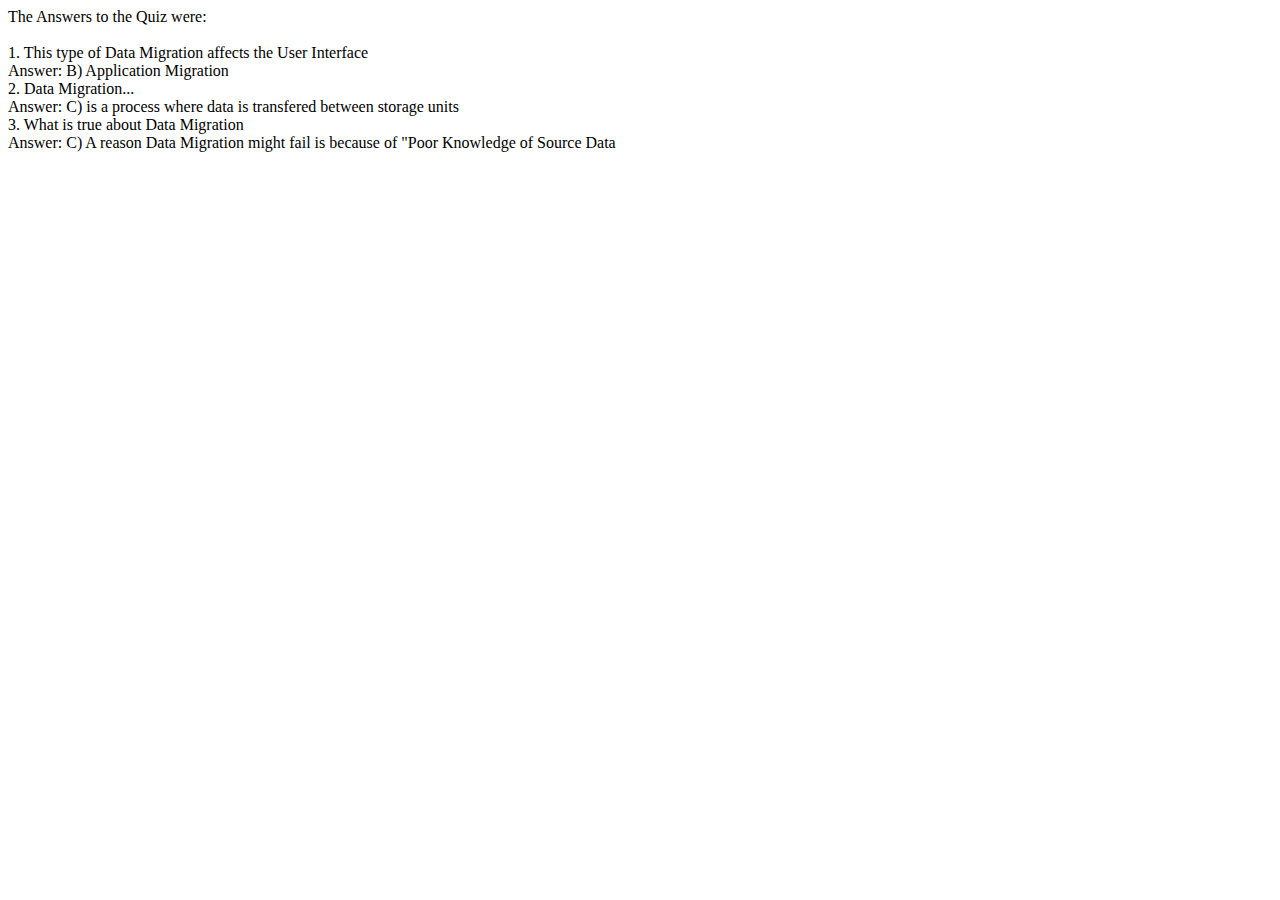
<file: answers.html>
<!DOCTYPE html>
<html>
<head>
	<title></title>
</head>
<body>

	The Answers to the Quiz were:
	<br>
	<br>
	1. This type of Data Migration affects the User Interface
	<br>
	Answer: B) Application Migration
	<br>
	2. Data Migration...
	<br>
	Answer: C) is a process where data is transfered between storage units
	<br>
	3. What is true about Data Migration
	<br>
	Answer: C) A reason Data Migration might fail is because of "Poor Knowledge of Source Data


</body>
</html>
</file>
